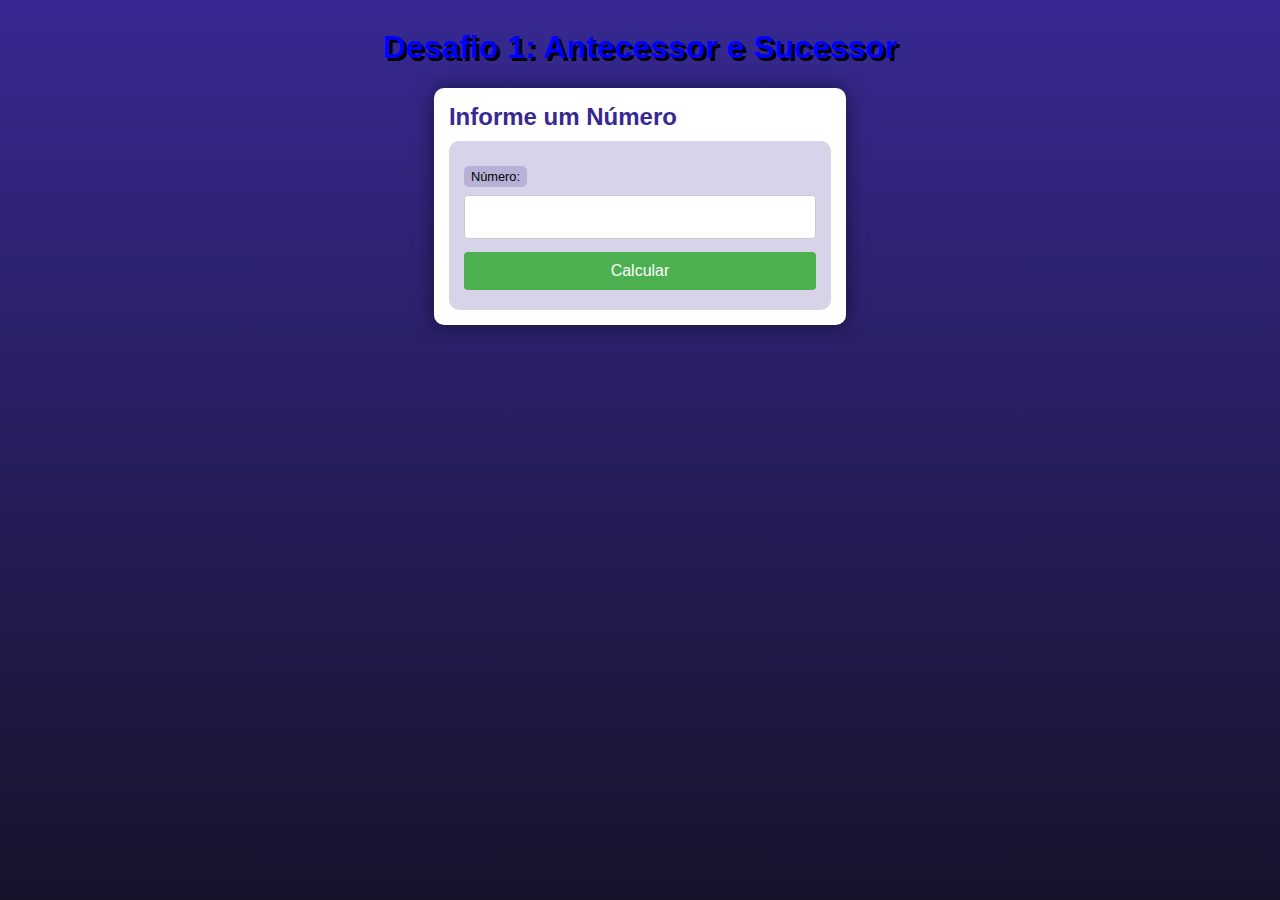
<file: desafio1/index.html>
<!DOCTYPE html>
<html lang="en">
<head>
    <meta charset="UTF-8">
    <meta name="viewport" content="width=device-width, initial-scale=1.0">
    <link rel="stylesheet" href="style.css">
    <title>Document</title>
</head>
<body>
    <header>
        <h1>Desafio 1: Antecessor e Sucessor</h1>
    </header>
    <main>
        <h2>Informe um Número</h2>
        <form action="cad.php" method="get">
            <label for="">Número:</label>
            <input type="number" name="number" id="id-number">
            <input type="submit" value="Calcular">
        </form>
    </main>
</body>
</html>
</file>
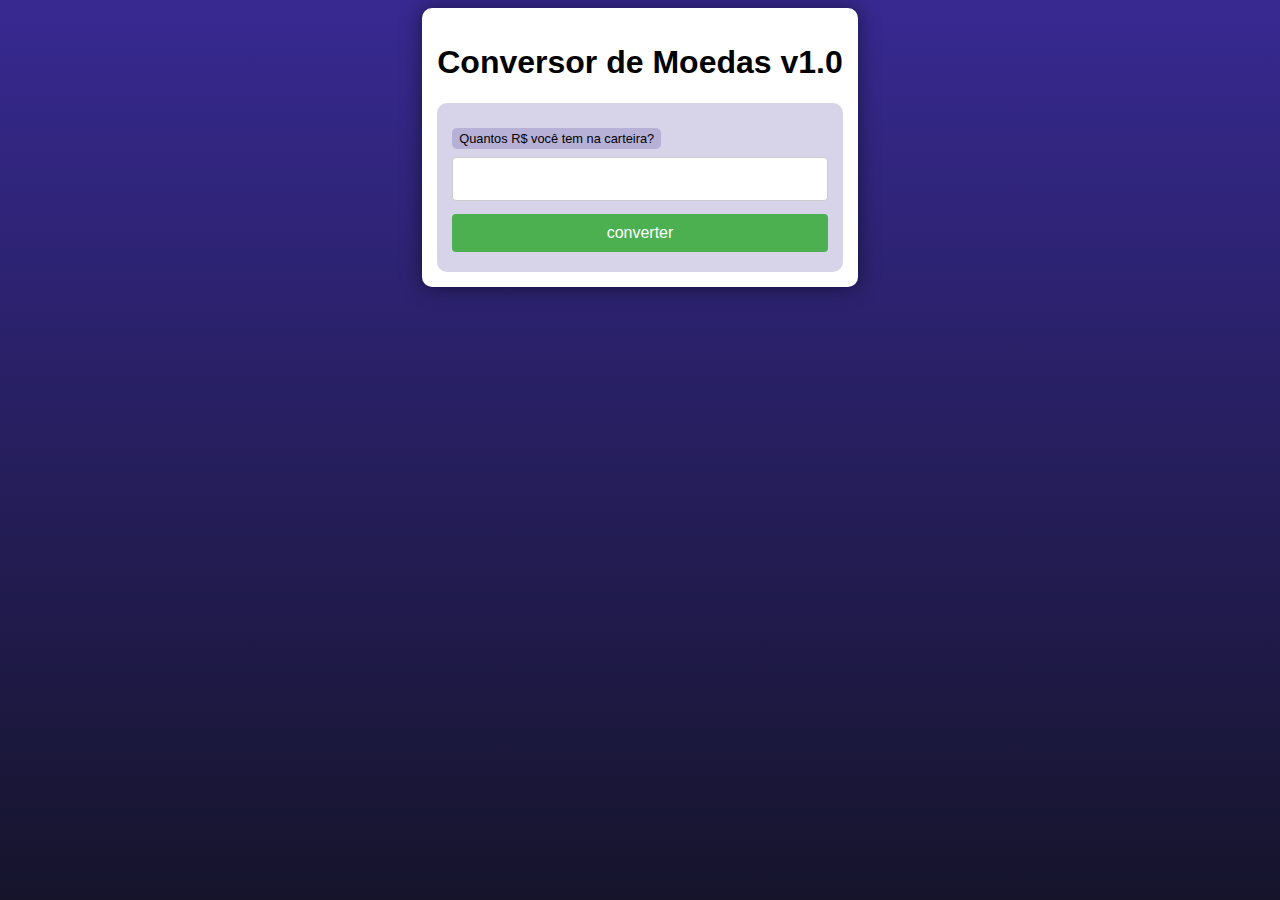
<file: desafio3/index.html>
<!DOCTYPE html>
<html lang="pt-br">
<head>
    <meta charset="UTF-8">
    <meta name="viewport" content="width=device-width, initial-scale=1.0">
    <link rel="stylesheet" href="style.css">
    <title>Document</title>
</head>
<body>
    <main>
        <h1>Conversor de Moedas v1.0</h1>
        <form action="cad.php" method="get"">
            <label for="">Quantos R$ você tem na carteira?</label>
            <input type="number" name="number" step="0.01" id="id-number">
            <input type="submit" value="converter">
        </form>
    </main>
    
</body>
</html>
</file>
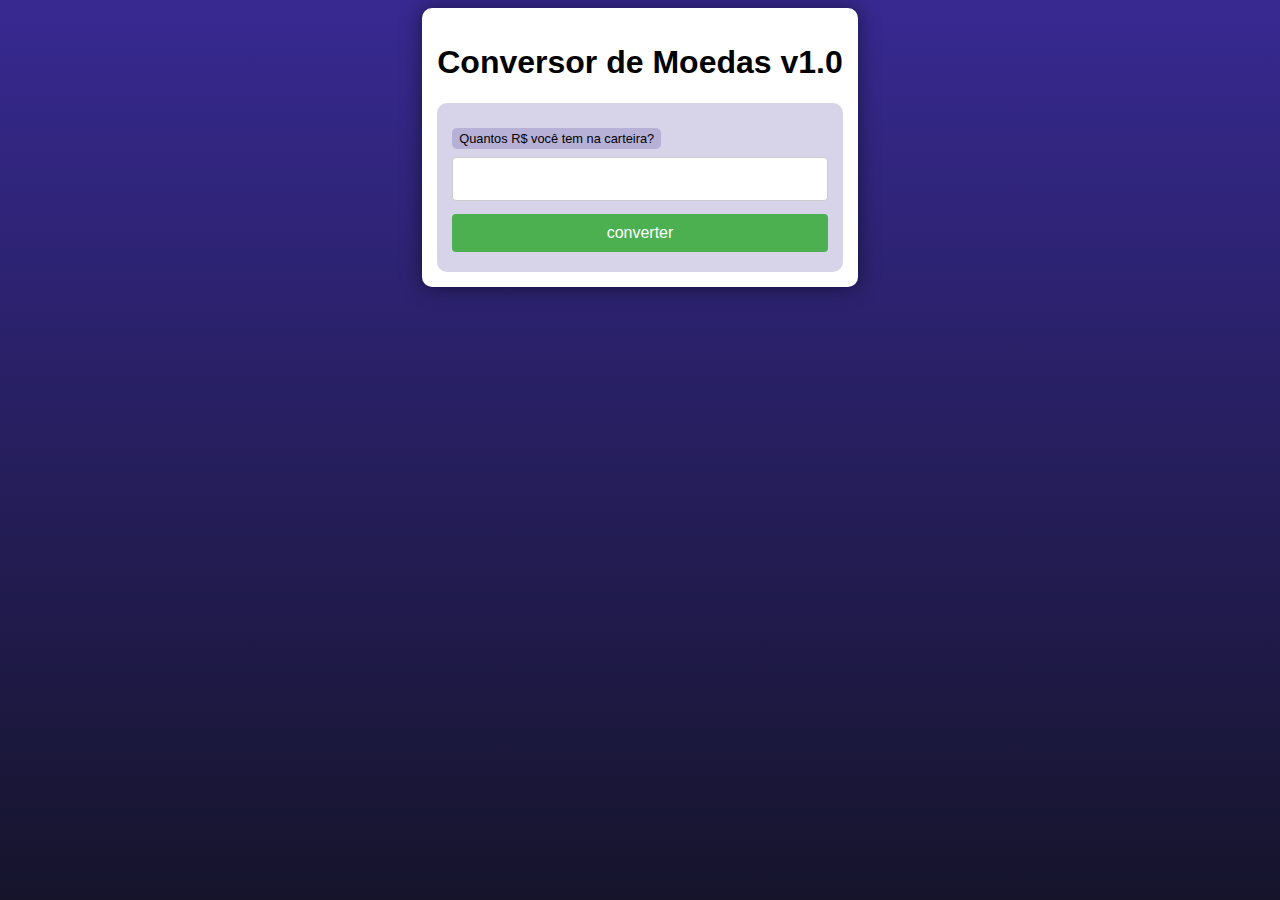
<file: desafio4/index.html>
<!DOCTYPE html>
<html lang="pt-br">
<head>
    <meta charset="UTF-8">
    <meta name="viewport" content="width=device-width, initial-scale=1.0">
    <link rel="stylesheet" href="style.css">
    <title>Document</title>
</head>
<body>
    <main>
        <h1>Conversor de Moedas v1.0</h1>
        <form action="conversao.php" method="get"">
            <label for="">Quantos R$ você tem na carteira?</label>
            <input type="number" name="number" step="0.01" id="id-number">
            <input type="submit" value="converter">
        </form>
    </main>
    
</body>
</html>
</file>
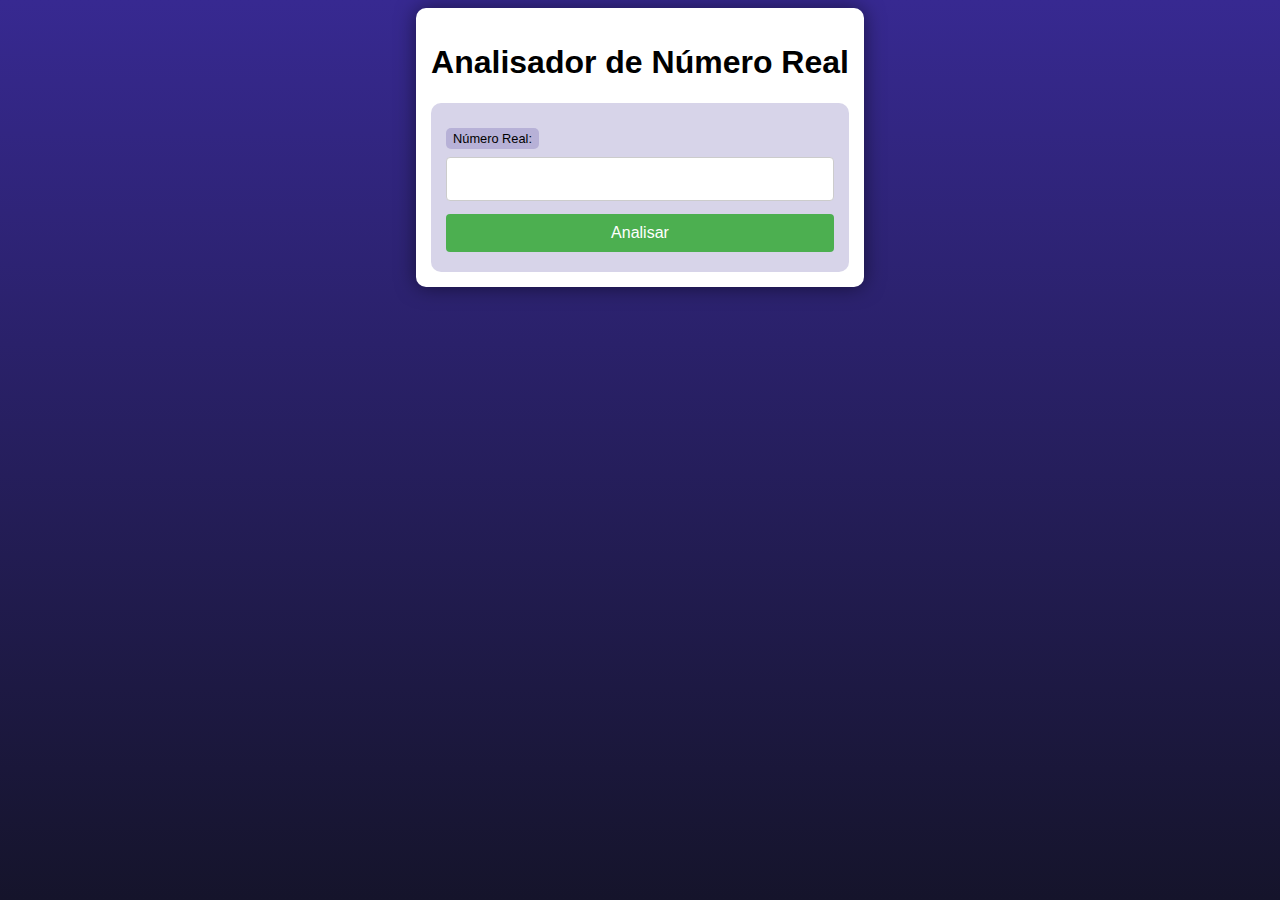
<file: desafio5/index.html>
<!DOCTYPE html>
<html lang="pt-br">
<head>
    <meta charset="UTF-8">
    <meta name="viewport" content="width=device-width, initial-scale=1.0">
    <link rel="stylesheet" href="style.css">
    <title>Document</title>
</head>
<body>
    <main>
        <h1>Analisador de Número Real</h1>
        <form action="cad.php" method="get">
            <label for="">Número Real:</label>
            <input type="text" name="real" step="0.001" id="id-real">
            <input type="submit" value="Analisar">
        </form>
    </main>
</body>
</html>
</file>
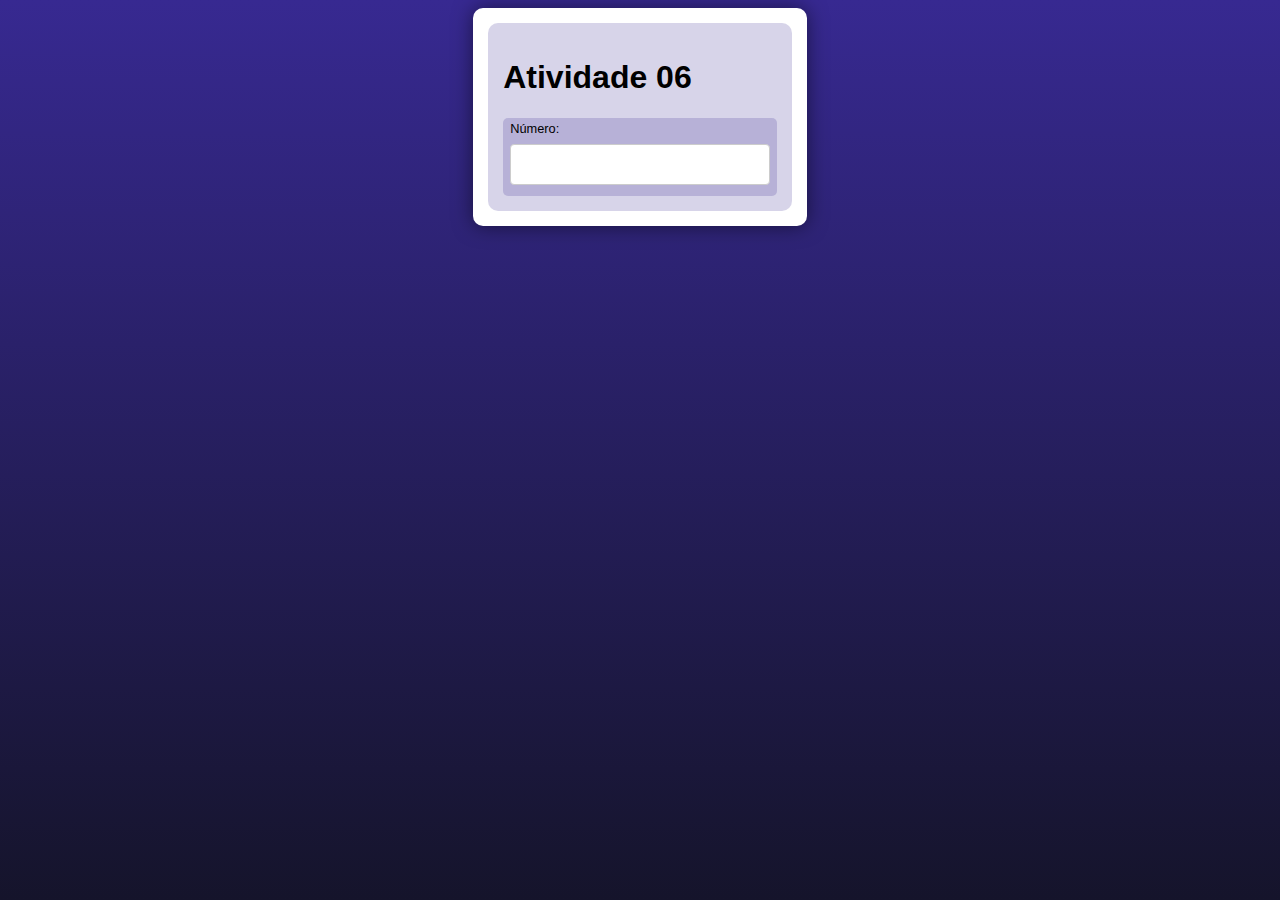
<file: desafio6/index.html>
<!DOCTYPE html>
<html lang="pt-br">
<head>
    <meta charset="UTF-8">
    <meta name="viewport" content="width=device-width, initial-scale=1.0">
    <link rel="stylesheet" href="../desafio6/style.css">
    <title>Document</title>
</head>
<body>
    <main>
        <form action="cad.php" method="post">
            <h1>Atividade 06</h1>
            <label for="numero">Número:
                <input type="number" name="numero">
            </label>
        </form>
    </main>
</body>
</html>
</file>
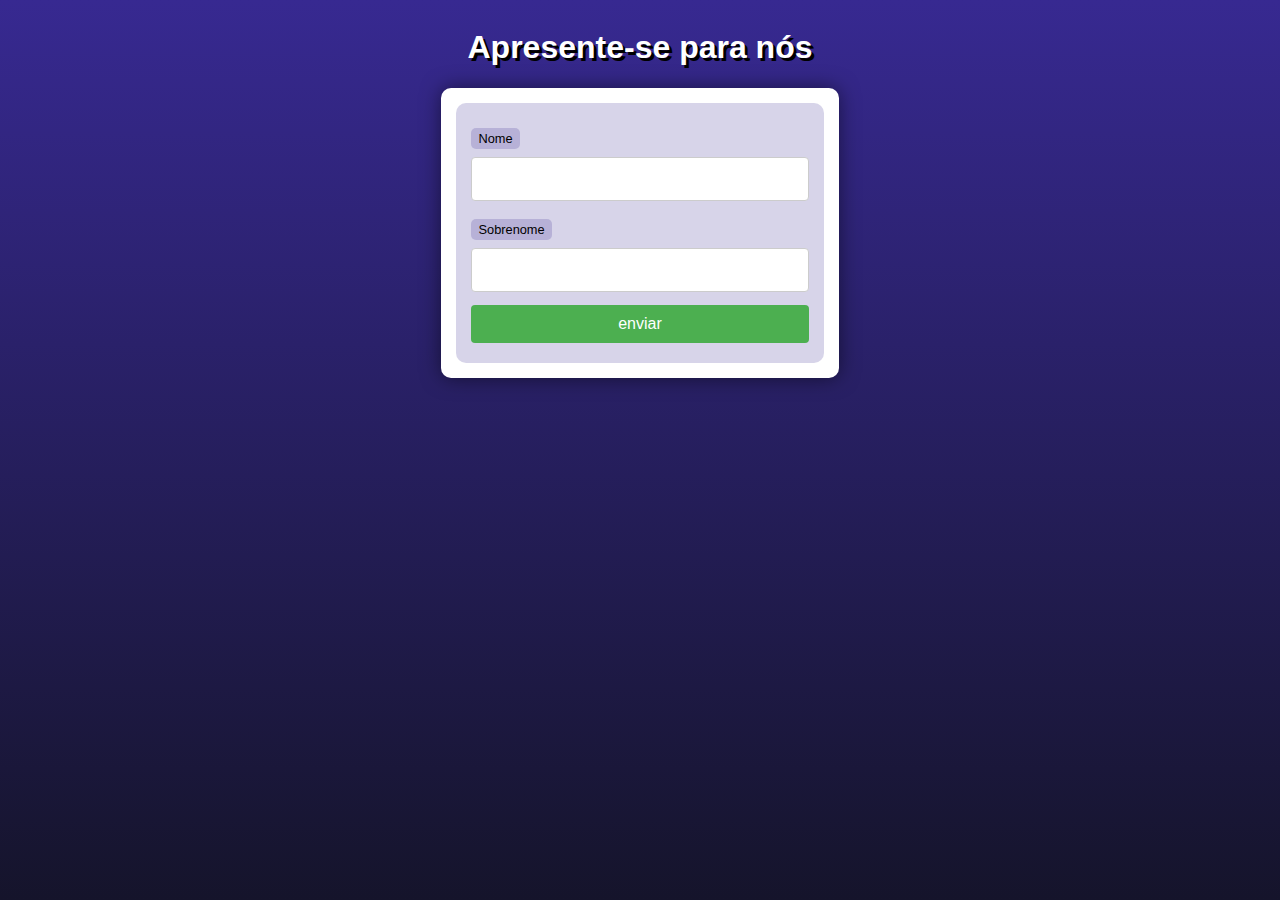
<file: ex006/index.html>
<!DOCTYPE html>
<html lang="pt-br">
<head>
    <meta charset="UTF-8">
    <meta name="viewport" content="width=device-width, initial-scale=1.0">
    <link rel="stylesheet" href="style.css">
    <title>Interação com Formulários</title>
</head>
<body>
    <header>
        <h1>Apresente-se para nós</h1>
    </header>
    <!-- <section>
        <form action="cad.php" method="get">
            <label for="nome">Nome</label>
            <input type="text" name="nome" id="idnome">
            <label for="sobrenome">Sobrenome</label>
            <input type="text" name="sobrenome" id="idsobrenome">
            <input type="submit" value="enviar">
        </form>
    </section> -->
    <main>
        <form action="cad.php" method="get">
            <label for="nome">Nome</label>
            <input type="text" name="nome" id="idnome">
            <label for="sobrenome">Sobrenome</label>
            <input type="text" name="sobrenome" id="idsobrenome">
            <input type="submit" value="enviar">
        </form>
    </main>
</body>
</html>
</file>
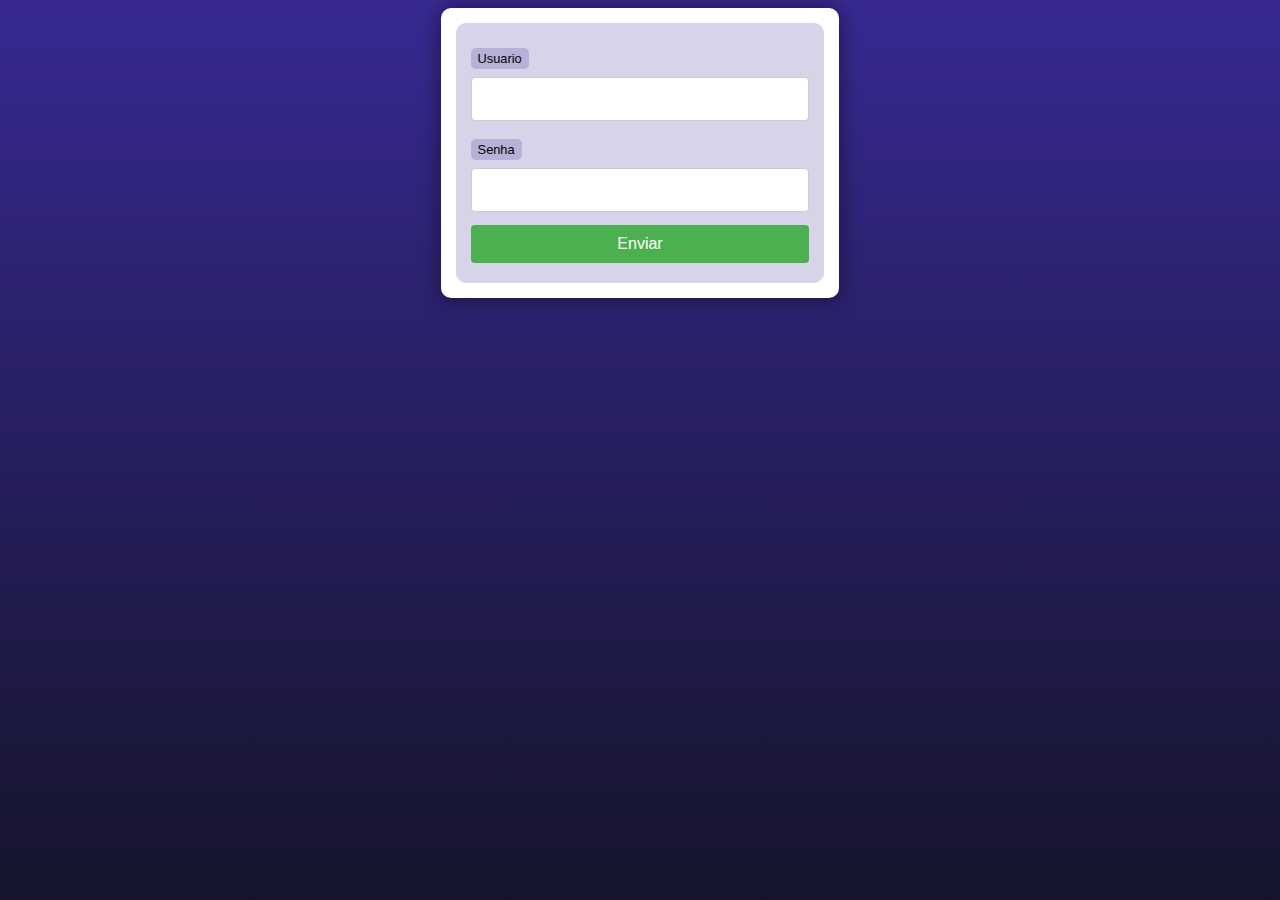
<file: ex009/index.html>
<!DOCTYPE html>
<html lang="pt-br">
<head>
    <meta charset="UTF-8">
    <meta name="viewport" content="width=device-width, initial-scale=1.0">
    <link rel="stylesheet" href="style.css">
    <title>Document</title>
</head>
<body>
    <main>
        <form action="superglobais.php?tipo=Aluno&turno=Noite" method="post">
            <label for="user">Usuario</label>
            <input type="text" name="user">
            <label for="pass">Senha</label>
            <input type="password" name="pass">
            <input type="submit" value="Enviar">
        </form>
    </main>
</body>
</html>
</file>
<file: desafio1/style.css>
@charset "UTF-8";

* {
    font-family: Verdana, Geneva, Tahoma, sans-serif;
    box-sizing: border-box;
}

/* ELEMENTOS DA INTERFACE */

body {
    background-color: #15142b;
    background-image: linear-gradient(180deg, #372991, #15142b);
    background-repeat: no-repeat;
    background-position: center center;
    background-size: cover;
    background-attachment: fixed;

    display: flex;
    flex-direction: column;
    flex-wrap: nowrap;
    justify-content: center;
    align-items: center;
}

header, main, section, article {
    max-width: 700px;
}

header > h1{
    color: blue;
    text-shadow: 3px 3px 0px black;
}

main, section, article {
    background-color: white;
    padding: 15px;
    margin-bottom: 20px;
    border-radius: 10px;
    box-shadow: 0px 0px 20px rgba(0, 0, 0, 0.502);
}

footer {
    display: block;
    width: 100vw;
    background-color: #291f6c;
    color: white;
    text-align: center;
    margin-top: auto;
    padding: 5px;
}

p {
    text-align: justify;
    line-height: 1.5em;
}

h2, h3, h4 {
    color: #372991;
    margin: 0 0 10px 0;
}

a {
    color: #15142b;
    background-color: rgba(55, 41, 145, 0.1);
    padding: 0 3px;
    font-weight: 600;
    text-decoration: none;
    border-bottom: .5px dotted #372991;
}

a:hover {
    color: #372991;
    border-bottom: 1px solid #372991;
}

/* TABELAS E LISTAS */

table {
    min-width: 400px;
    border-spacing: 0px;
    border: 0.5px solid #372991;
    margin: 10px auto;
}

table th {
    background-color: #372991;
    color: white;
    padding: 5px;
    text-align: left;
}

table td {
    padding: 5px;
}

table tr {
    background-color: rgba(55, 41, 145, 0.05);
}

table tr:nth-child(odd) {
    background-color: rgba(55, 41, 145, 0.3);
}

table.divisao {
    border: 1px solid white;
}

table.divisao td {
    background-color: white;
    padding: 20px;
    text-align: center;
    font-size: 2.5em;
}

table.divisao  tr:nth-child(1) td:nth-child(2) {
    border-bottom: 3px solid black;
    border-left: 3px solid black;
}

table.divisao tr:nth-child(2) td:nth-child(2) {
    border-left: 3px solid black;
}

table.divisao tr:nth-child(2) td:nth-child(1) {
    text-decoration: underline;
}

ul > li::marker {
    color: #372991;
}

/* ELEMENTOS DE FORMULÁRIO */

form {
    background-color: rgba(55, 41, 145, 0.2);
    padding: 15px;
    border-radius: 10px;
}

form label {
    display: block;
    width: fit-content;
    font-size: 0.8em;
    font-weight: 100;
    background-color: rgba(55, 41, 145, 0.2);
    padding: 3px 7px;
    margin-top: 10px;
    margin-bottom: 0px;
    border-radius: 5px;
}

input[type=text], [type=number], select, input[type=date], input[type=date], input[type=datetime], input[type=email], input[type=month], input[type=password], input[type=range], input[type=tel], input[type=time], input[type=week] {
    width: 100%;
    padding: 12px 20px;
    font-size: 1em;
    margin: 8px 0;
    display: inline-block;
    border: 1px solid #ccc;
    border-radius: 4px;
    box-sizing: border-box;
}
  
input[type=submit] {
    width: 100%;
    background-color: #4CAF50;
    font-size: 1em;
    color: white;
    padding: 10px 20px;
    margin: 5px 0;
    border: none;
    border-radius: 4px;
    cursor: pointer;
}
  
input[type=submit]:hover {
    background-color: #45a049;
}

input[type=reset] {
    width: 100%;
    background-color: #eb9903;
    font-size: 1em;
    color: white;
    padding: 10px 20px;
    margin: 5px 0;
    border: none;
    border-radius: 4px;
    cursor: pointer;
}

input[type=reset]:hover {
    background-color: #c27013;
}

input[type=button], button {
    width: 100%;
    background-color: #372991;
    font-size: 1em;
    color: white;
    padding: 10px 20px;
    margin: 5px 0;
    border: none;
    border-radius: 4px;
    cursor: pointer;
}

input[type=button]:hover, button:hover {
    background-color: #291f6c;
}

fieldset {
    border: 0.5px dotted #372991;
}

fieldset > legend {
    font-size: 0.8em;
    font-weight: 100;
    background-color: rgba(55, 41, 145, 0.2);
    padding: 3px 7px;
    border-radius: 5px;
}

input[type=radio] + label, input[type=checkbox] + label {
    display: inline-block;
    font-size: 1em;
    background-color: rgba(0, 0, 0, 0);
}
</file>
<file: desafio3/style.css>
@charset "UTF-8";

* {
    font-family: Verdana, Geneva, Tahoma, sans-serif;
    box-sizing: border-box;
}

/* ELEMENTOS DA INTERFACE */

body {
    background-color: #15142b;
    background-image: linear-gradient(180deg, #372991, #15142b);
    background-repeat: no-repeat;
    background-position: center center;
    background-size: cover;
    background-attachment: fixed;

    display: flex;
    flex-direction: column;
    flex-wrap: nowrap;
    justify-content: center;
    align-items: center;
}

header, main, section, article {
    max-width: 700px;
}

header > h1{
    color: blue;
    text-shadow: 3px 3px 0px black;
}

main, section, article {
    background-color: white;
    padding: 15px;
    margin-bottom: 20px;
    border-radius: 10px;
    box-shadow: 0px 0px 20px rgba(0, 0, 0, 0.502);
}

footer {
    display: block;
    width: 100vw;
    background-color: #291f6c;
    color: white;
    text-align: center;
    margin-top: auto;
    padding: 5px;
}

p {
    text-align: justify;
    line-height: 1.5em;
}

h2, h3, h4 {
    color: #372991;
    margin: 0 0 10px 0;
}

a {
    color: #15142b;
    background-color: rgba(55, 41, 145, 0.1);
    padding: 0 3px;
    font-weight: 600;
    text-decoration: none;
    border-bottom: .5px dotted #372991;
}

a:hover {
    color: #372991;
    border-bottom: 1px solid #372991;
}

/* TABELAS E LISTAS */

table {
    min-width: 400px;
    border-spacing: 0px;
    border: 0.5px solid #372991;
    margin: 10px auto;
}

table th {
    background-color: #372991;
    color: white;
    padding: 5px;
    text-align: left;
}

table td {
    padding: 5px;
}

table tr {
    background-color: rgba(55, 41, 145, 0.05);
}

table tr:nth-child(odd) {
    background-color: rgba(55, 41, 145, 0.3);
}

table.divisao {
    border: 1px solid white;
}

table.divisao td {
    background-color: white;
    padding: 20px;
    text-align: center;
    font-size: 2.5em;
}

table.divisao  tr:nth-child(1) td:nth-child(2) {
    border-bottom: 3px solid black;
    border-left: 3px solid black;
}

table.divisao tr:nth-child(2) td:nth-child(2) {
    border-left: 3px solid black;
}

table.divisao tr:nth-child(2) td:nth-child(1) {
    text-decoration: underline;
}

ul > li::marker {
    color: #372991;
}

/* ELEMENTOS DE FORMULÁRIO */

form {
    background-color: rgba(55, 41, 145, 0.2);
    padding: 15px;
    border-radius: 10px;
}

form label {
    display: block;
    width: fit-content;
    font-size: 0.8em;
    font-weight: 100;
    background-color: rgba(55, 41, 145, 0.2);
    padding: 3px 7px;
    margin-top: 10px;
    margin-bottom: 0px;
    border-radius: 5px;
}

input[type=text], [type=number], select, input[type=date], input[type=date], input[type=datetime], input[type=email], input[type=month], input[type=password], input[type=range], input[type=tel], input[type=time], input[type=week] {
    width: 100%;
    padding: 12px 20px;
    font-size: 1em;
    margin: 8px 0;
    display: inline-block;
    border: 1px solid #ccc;
    border-radius: 4px;
    box-sizing: border-box;
}
  
input[type=submit] {
    width: 100%;
    background-color: #4CAF50;
    font-size: 1em;
    color: white;
    padding: 10px 20px;
    margin: 5px 0;
    border: none;
    border-radius: 4px;
    cursor: pointer;
}
  
input[type=submit]:hover {
    background-color: #45a049;
}

input[type=reset] {
    width: 100%;
    background-color: #eb9903;
    font-size: 1em;
    color: white;
    padding: 10px 20px;
    margin: 5px 0;
    border: none;
    border-radius: 4px;
    cursor: pointer;
}

input[type=reset]:hover {
    background-color: #c27013;
}

input[type=button], button {
    width: 100%;
    background-color: #372991;
    font-size: 1em;
    color: white;
    padding: 10px 20px;
    margin: 5px 0;
    border: none;
    border-radius: 4px;
    cursor: pointer;
}

input[type=button]:hover, button:hover {
    background-color: #291f6c;
}

fieldset {
    border: 0.5px dotted #372991;
}

fieldset > legend {
    font-size: 0.8em;
    font-weight: 100;
    background-color: rgba(55, 41, 145, 0.2);
    padding: 3px 7px;
    border-radius: 5px;
}

input[type=radio] + label, input[type=checkbox] + label {
    display: inline-block;
    font-size: 1em;
    background-color: rgba(0, 0, 0, 0);
}
</file>
<file: desafio4/style.css>
@charset "UTF-8";

* {
    font-family: Verdana, Geneva, Tahoma, sans-serif;
    box-sizing: border-box;
}

/* ELEMENTOS DA INTERFACE */

body {
    background-color: #15142b;
    background-image: linear-gradient(180deg, #372991, #15142b);
    background-repeat: no-repeat;
    background-position: center center;
    background-size: cover;
    background-attachment: fixed;

    display: flex;
    flex-direction: column;
    flex-wrap: nowrap;
    justify-content: center;
    align-items: center;
}

header, main, section, article {
    max-width: 700px;
}

header > h1{
    color: blue;
    text-shadow: 3px 3px 0px black;
}

main, section, article {
    background-color: white;
    padding: 15px;
    margin-bottom: 20px;
    border-radius: 10px;
    box-shadow: 0px 0px 20px rgba(0, 0, 0, 0.502);
}

footer {
    display: block;
    width: 100vw;
    background-color: #291f6c;
    color: white;
    text-align: center;
    margin-top: auto;
    padding: 5px;
}

p {
    text-align: justify;
    line-height: 1.5em;
}

h2, h3, h4 {
    color: #372991;
    margin: 0 0 10px 0;
}

a {
    color: #15142b;
    background-color: rgba(55, 41, 145, 0.1);
    padding: 0 3px;
    font-weight: 600;
    text-decoration: none;
    border-bottom: .5px dotted #372991;
}

a:hover {
    color: #372991;
    border-bottom: 1px solid #372991;
}

/* TABELAS E LISTAS */

table {
    min-width: 400px;
    border-spacing: 0px;
    border: 0.5px solid #372991;
    margin: 10px auto;
}

table th {
    background-color: #372991;
    color: white;
    padding: 5px;
    text-align: left;
}

table td {
    padding: 5px;
}

table tr {
    background-color: rgba(55, 41, 145, 0.05);
}

table tr:nth-child(odd) {
    background-color: rgba(55, 41, 145, 0.3);
}

table.divisao {
    border: 1px solid white;
}

table.divisao td {
    background-color: white;
    padding: 20px;
    text-align: center;
    font-size: 2.5em;
}

table.divisao  tr:nth-child(1) td:nth-child(2) {
    border-bottom: 3px solid black;
    border-left: 3px solid black;
}

table.divisao tr:nth-child(2) td:nth-child(2) {
    border-left: 3px solid black;
}

table.divisao tr:nth-child(2) td:nth-child(1) {
    text-decoration: underline;
}

ul > li::marker {
    color: #372991;
}

/* ELEMENTOS DE FORMULÁRIO */

form {
    background-color: rgba(55, 41, 145, 0.2);
    padding: 15px;
    border-radius: 10px;
}

form label {
    display: block;
    width: fit-content;
    font-size: 0.8em;
    font-weight: 100;
    background-color: rgba(55, 41, 145, 0.2);
    padding: 3px 7px;
    margin-top: 10px;
    margin-bottom: 0px;
    border-radius: 5px;
}

input[type=text], [type=number], select, input[type=date], input[type=date], input[type=datetime], input[type=email], input[type=month], input[type=password], input[type=range], input[type=tel], input[type=time], input[type=week] {
    width: 100%;
    padding: 12px 20px;
    font-size: 1em;
    margin: 8px 0;
    display: inline-block;
    border: 1px solid #ccc;
    border-radius: 4px;
    box-sizing: border-box;
}
  
input[type=submit] {
    width: 100%;
    background-color: #4CAF50;
    font-size: 1em;
    color: white;
    padding: 10px 20px;
    margin: 5px 0;
    border: none;
    border-radius: 4px;
    cursor: pointer;
}
  
input[type=submit]:hover {
    background-color: #45a049;
}

input[type=reset] {
    width: 100%;
    background-color: #eb9903;
    font-size: 1em;
    color: white;
    padding: 10px 20px;
    margin: 5px 0;
    border: none;
    border-radius: 4px;
    cursor: pointer;
}

input[type=reset]:hover {
    background-color: #c27013;
}

input[type=button], button {
    width: 100%;
    background-color: #372991;
    font-size: 1em;
    color: white;
    padding: 10px 20px;
    margin: 5px 0;
    border: none;
    border-radius: 4px;
    cursor: pointer;
}

input[type=button]:hover, button:hover {
    background-color: #291f6c;
}

fieldset {
    border: 0.5px dotted #372991;
}

fieldset > legend {
    font-size: 0.8em;
    font-weight: 100;
    background-color: rgba(55, 41, 145, 0.2);
    padding: 3px 7px;
    border-radius: 5px;
}

input[type=radio] + label, input[type=checkbox] + label {
    display: inline-block;
    font-size: 1em;
    background-color: rgba(0, 0, 0, 0);
}
</file>
<file: desafio5/style.css>
@charset "UTF-8";

* {
    font-family: Verdana, Geneva, Tahoma, sans-serif;
    box-sizing: border-box;
}

/* ELEMENTOS DA INTERFACE */

body {
    background-color: #15142b;
    background-image: linear-gradient(180deg, #372991, #15142b);
    background-repeat: no-repeat;
    background-position: center center;
    background-size: cover;
    background-attachment: fixed;

    display: flex;
    flex-direction: column;
    flex-wrap: nowrap;
    justify-content: center;
    align-items: center;
}

header, main, section, article {
    max-width: 700px;
}

header > h1{
    color: blue;
    text-shadow: 3px 3px 0px black;
}

main, section, article {
    background-color: white;
    padding: 15px;
    margin-bottom: 20px;
    border-radius: 10px;
    box-shadow: 0px 0px 20px rgba(0, 0, 0, 0.502);
}

footer {
    display: block;
    width: 100vw;
    background-color: #291f6c;
    color: white;
    text-align: center;
    margin-top: auto;
    padding: 5px;
}

p {
    text-align: justify;
    line-height: 1.5em;
}

h2, h3, h4 {
    color: #372991;
    margin: 0 0 10px 0;
}

a {
    color: #15142b;
    background-color: rgba(55, 41, 145, 0.1);
    padding: 0 3px;
    font-weight: 600;
    text-decoration: none;
    border-bottom: .5px dotted #372991;
}

a:hover {
    color: #372991;
    border-bottom: 1px solid #372991;
}

/* TABELAS E LISTAS */

table {
    min-width: 400px;
    border-spacing: 0px;
    border: 0.5px solid #372991;
    margin: 10px auto;
}

table th {
    background-color: #372991;
    color: white;
    padding: 5px;
    text-align: left;
}

table td {
    padding: 5px;
}

table tr {
    background-color: rgba(55, 41, 145, 0.05);
}

table tr:nth-child(odd) {
    background-color: rgba(55, 41, 145, 0.3);
}

table.divisao {
    border: 1px solid white;
}

table.divisao td {
    background-color: white;
    padding: 20px;
    text-align: center;
    font-size: 2.5em;
}

table.divisao  tr:nth-child(1) td:nth-child(2) {
    border-bottom: 3px solid black;
    border-left: 3px solid black;
}

table.divisao tr:nth-child(2) td:nth-child(2) {
    border-left: 3px solid black;
}

table.divisao tr:nth-child(2) td:nth-child(1) {
    text-decoration: underline;
}

ul > li::marker {
    color: #372991;
}

/* ELEMENTOS DE FORMULÁRIO */

form {
    background-color: rgba(55, 41, 145, 0.2);
    padding: 15px;
    border-radius: 10px;
}

form label {
    display: block;
    width: fit-content;
    font-size: 0.8em;
    font-weight: 100;
    background-color: rgba(55, 41, 145, 0.2);
    padding: 3px 7px;
    margin-top: 10px;
    margin-bottom: 0px;
    border-radius: 5px;
}

input[type=text], [type=number], select, input[type=date], input[type=date], input[type=datetime], input[type=email], input[type=month], input[type=password], input[type=range], input[type=tel], input[type=time], input[type=week] {
    width: 100%;
    padding: 12px 20px;
    font-size: 1em;
    margin: 8px 0;
    display: inline-block;
    border: 1px solid #ccc;
    border-radius: 4px;
    box-sizing: border-box;
}
  
input[type=submit] {
    width: 100%;
    background-color: #4CAF50;
    font-size: 1em;
    color: white;
    padding: 10px 20px;
    margin: 5px 0;
    border: none;
    border-radius: 4px;
    cursor: pointer;
}
  
input[type=submit]:hover {
    background-color: #45a049;
}

input[type=reset] {
    width: 100%;
    background-color: #eb9903;
    font-size: 1em;
    color: white;
    padding: 10px 20px;
    margin: 5px 0;
    border: none;
    border-radius: 4px;
    cursor: pointer;
}

input[type=reset]:hover {
    background-color: #c27013;
}

input[type=button], button {
    width: 100%;
    background-color: #372991;
    font-size: 1em;
    color: white;
    padding: 10px 20px;
    margin: 5px 0;
    border: none;
    border-radius: 4px;
    cursor: pointer;
}

input[type=button]:hover, button:hover {
    background-color: #291f6c;
}

fieldset {
    border: 0.5px dotted #372991;
}

fieldset > legend {
    font-size: 0.8em;
    font-weight: 100;
    background-color: rgba(55, 41, 145, 0.2);
    padding: 3px 7px;
    border-radius: 5px;
}

input[type=radio] + label, input[type=checkbox] + label {
    display: inline-block;
    font-size: 1em;
    background-color: rgba(0, 0, 0, 0);
}
</file>
<file: desafio6/style.css>
@charset "UTF-8";

* {
    font-family: Verdana, Geneva, Tahoma, sans-serif;
    box-sizing: border-box;
}

/* ELEMENTOS DA INTERFACE */

body {
    background-color: #15142b;
    background-image: linear-gradient(180deg, #372991, #15142b);
    background-repeat: no-repeat;
    background-position: center center;
    background-size: cover;
    background-attachment: fixed;

    display: flex;
    flex-direction: column;
    flex-wrap: nowrap;
    justify-content: center;
    align-items: center;
}

header, main, section, article {
    max-width: 700px;
}

header > h1{
    color: blue;
    text-shadow: 3px 3px 0px black;
}

main, section, article {
    background-color: white;
    padding: 15px;
    margin-bottom: 20px;
    border-radius: 10px;
    box-shadow: 0px 0px 20px rgba(0, 0, 0, 0.502);
}

footer {
    display: block;
    width: 100vw;
    background-color: #291f6c;
    color: white;
    text-align: center;
    margin-top: auto;
    padding: 5px;
}

p {
    text-align: justify;
    line-height: 1.5em;
}

h2, h3, h4 {
    color: #372991;
    margin: 0 0 10px 0;
}

a {
    color: #15142b;
    background-color: rgba(55, 41, 145, 0.1);
    padding: 0 3px;
    font-weight: 600;
    text-decoration: none;
    border-bottom: .5px dotted #372991;
}

a:hover {
    color: #372991;
    border-bottom: 1px solid #372991;
}

/* TABELAS E LISTAS */

table {
    min-width: 400px;
    border-spacing: 0px;
    border: 0.5px solid #372991;
    margin: 10px auto;
}

table th {
    background-color: #372991;
    color: white;
    padding: 5px;
    text-align: left;
}

table td {
    padding: 5px;
}

table tr {
    background-color: rgba(55, 41, 145, 0.05);
}

table tr:nth-child(odd) {
    background-color: rgba(55, 41, 145, 0.3);
}

table.divisao {
    border: 1px solid white;
}

table.divisao td {
    background-color: white;
    padding: 20px;
    text-align: center;
    font-size: 2.5em;
}

table.divisao  tr:nth-child(1) td:nth-child(2) {
    border-bottom: 3px solid black;
    border-left: 3px solid black;
}

table.divisao tr:nth-child(2) td:nth-child(2) {
    border-left: 3px solid black;
}

table.divisao tr:nth-child(2) td:nth-child(1) {
    text-decoration: underline;
}

ul > li::marker {
    color: #372991;
}

/* ELEMENTOS DE FORMULÁRIO */

form {
    background-color: rgba(55, 41, 145, 0.2);
    padding: 15px;
    border-radius: 10px;
}

form label {
    display: block;
    width: fit-content;
    font-size: 0.8em;
    font-weight: 100;
    background-color: rgba(55, 41, 145, 0.2);
    padding: 3px 7px;
    margin-top: 10px;
    margin-bottom: 0px;
    border-radius: 5px;
}

input[type=text], [type=number], select, input[type=date], input[type=date], input[type=datetime], input[type=email], input[type=month], input[type=password], input[type=range], input[type=tel], input[type=time], input[type=week] {
    width: 100%;
    padding: 12px 20px;
    font-size: 1em;
    margin: 8px 0;
    display: inline-block;
    border: 1px solid #ccc;
    border-radius: 4px;
    box-sizing: border-box;
}
  
input[type=submit] {
    width: 100%;
    background-color: #4CAF50;
    font-size: 1em;
    color: white;
    padding: 10px 20px;
    margin: 5px 0;
    border: none;
    border-radius: 4px;
    cursor: pointer;
}
  
input[type=submit]:hover {
    background-color: #45a049;
}

input[type=reset] {
    width: 100%;
    background-color: #eb9903;
    font-size: 1em;
    color: white;
    padding: 10px 20px;
    margin: 5px 0;
    border: none;
    border-radius: 4px;
    cursor: pointer;
}

input[type=reset]:hover {
    background-color: #c27013;
}

input[type=button], button {
    width: 100%;
    background-color: #372991;
    font-size: 1em;
    color: white;
    padding: 10px 20px;
    margin: 5px 0;
    border: none;
    border-radius: 4px;
    cursor: pointer;
}

input[type=button]:hover, button:hover {
    background-color: #291f6c;
}

fieldset {
    border: 0.5px dotted #372991;
}

fieldset > legend {
    font-size: 0.8em;
    font-weight: 100;
    background-color: rgba(55, 41, 145, 0.2);
    padding: 3px 7px;
    border-radius: 5px;
}

input[type=radio] + label, input[type=checkbox] + label {
    display: inline-block;
    font-size: 1em;
    background-color: rgba(0, 0, 0, 0);
}
</file>
<file: ex006/style.css>
@charset "UTF-8";

* {
    font-family: Verdana, Geneva, Tahoma, sans-serif;
    box-sizing: border-box;
}

/* ELEMENTOS DA INTERFACE */

body {
    background-color: #15142b;
    background-image: linear-gradient(180deg, #372991, #15142b);
    background-repeat: no-repeat;
    background-position: center center;
    background-size: cover;
    background-attachment: fixed;

    display: flex;
    flex-direction: column;
    flex-wrap: nowrap;
    justify-content: center;
    align-items: center;
}

header, main, section, article {
    max-width: 700px;
}

header > h1 {
    color: white;
    text-shadow: 3px 3px 0px black;
}

main, section, article {
    background-color: white;
    padding: 15px;
    margin-bottom: 20px;
    border-radius: 10px;
    box-shadow: 0px 0px 20px rgba(0, 0, 0, 0.502);
}

footer {
    display: block;
    width: 100vw;
    background-color: #291f6c;
    color: white;
    text-align: center;
    margin-top: auto;
    padding: 5px;
}

p {
    text-align: justify;
    line-height: 1.5em;
}

h2, h3, h4 {
    color: #372991;
    margin: 0 0 10px 0;
}

a {
    color: #15142b;
    background-color: rgba(55, 41, 145, 0.1);
    padding: 0 3px;
    font-weight: 600;
    text-decoration: none;
    border-bottom: .5px dotted #372991;
}

a:hover {
    color: #372991;
    border-bottom: 1px solid #372991;
}

/* TABELAS E LISTAS */

table {
    min-width: 400px;
    border-spacing: 0px;
    border: 0.5px solid #372991;
    margin: 10px auto;
}

table th {
    background-color: #372991;
    color: white;
    padding: 5px;
    text-align: left;
}

table td {
    padding: 5px;
}

table tr {
    background-color: rgba(55, 41, 145, 0.05);
}

table tr:nth-child(odd) {
    background-color: rgba(55, 41, 145, 0.3);
}

table.divisao {
    border: 1px solid white;
}

table.divisao td {
    background-color: white;
    padding: 20px;
    text-align: center;
    font-size: 2.5em;
}

table.divisao  tr:nth-child(1) td:nth-child(2) {
    border-bottom: 3px solid black;
    border-left: 3px solid black;
}

table.divisao tr:nth-child(2) td:nth-child(2) {
    border-left: 3px solid black;
}

table.divisao tr:nth-child(2) td:nth-child(1) {
    text-decoration: underline;
}

ul > li::marker {
    color: #372991;
}

/* ELEMENTOS DE FORMULÁRIO */

form {
    background-color: rgba(55, 41, 145, 0.2);
    padding: 15px;
    border-radius: 10px;
}

form label {
    display: block;
    width: fit-content;
    font-size: 0.8em;
    font-weight: 100;
    background-color: rgba(55, 41, 145, 0.2);
    padding: 3px 7px;
    margin-top: 10px;
    margin-bottom: 0px;
    border-radius: 5px;
}

input[type=text], [type=number], select, input[type=date], input[type=date], input[type=datetime], input[type=email], input[type=month], input[type=password], input[type=range], input[type=tel], input[type=time], input[type=week] {
    width: 100%;
    padding: 12px 20px;
    font-size: 1em;
    margin: 8px 0;
    display: inline-block;
    border: 1px solid #ccc;
    border-radius: 4px;
    box-sizing: border-box;
}
  
input[type=submit] {
    width: 100%;
    background-color: #4CAF50;
    font-size: 1em;
    color: white;
    padding: 10px 20px;
    margin: 5px 0;
    border: none;
    border-radius: 4px;
    cursor: pointer;
}
  
input[type=submit]:hover {
    background-color: #45a049;
}

input[type=reset] {
    width: 100%;
    background-color: #eb9903;
    font-size: 1em;
    color: white;
    padding: 10px 20px;
    margin: 5px 0;
    border: none;
    border-radius: 4px;
    cursor: pointer;
}

input[type=reset]:hover {
    background-color: #c27013;
}

input[type=button], button {
    width: 100%;
    background-color: #372991;
    font-size: 1em;
    color: white;
    padding: 10px 20px;
    margin: 5px 0;
    border: none;
    border-radius: 4px;
    cursor: pointer;
}

input[type=button]:hover, button:hover {
    background-color: #291f6c;
}

fieldset {
    border: 0.5px dotted #372991;
}

fieldset > legend {
    font-size: 0.8em;
    font-weight: 100;
    background-color: rgba(55, 41, 145, 0.2);
    padding: 3px 7px;
    border-radius: 5px;
}

input[type=radio] + label, input[type=checkbox] + label {
    display: inline-block;
    font-size: 1em;
    background-color: rgba(0, 0, 0, 0);
}
</file>
<file: ex009/style.css>
@charset "UTF-8";

* {
    font-family: Verdana, Geneva, Tahoma, sans-serif;
    box-sizing: border-box;
}

/* ELEMENTOS DA INTERFACE */

body {
    background-color: #15142b;
    background-image: linear-gradient(180deg, #372991, #15142b);
    background-repeat: no-repeat;
    background-position: center center;
    background-size: cover;
    background-attachment: fixed;

    display: flex;
    flex-direction: column;
    flex-wrap: nowrap;
    justify-content: center;
    align-items: center;
}

header, main, section, article {
    max-width: 700px;
}

header > h1 {
    color: blue;
    text-shadow: 3px 3px 0px black;
}

main, section, article {
    background-color: white;
    padding: 15px;
    margin-bottom: 20px;
    border-radius: 10px;
    box-shadow: 0px 0px 20px rgba(0, 0, 0, 0.502);
}

footer {
    display: block;
    width: 100vw;
    background-color: #291f6c;
    color: white;
    text-align: center;
    margin-top: auto;
    padding: 5px;
}

p {
    text-align: justify;
    line-height: 1.5em;
}

h2, h3, h4 {
    color: #372991;
    margin: 0 0 10px 0;
}

a {
    color: #15142b;
    background-color: rgba(55, 41, 145, 0.1);
    padding: 0 3px;
    font-weight: 600;
    text-decoration: none;
    border-bottom: .5px dotted #372991;
}

a:hover {
    color: #372991;
    border-bottom: 1px solid #372991;
}

/* TABELAS E LISTAS */

table {
    min-width: 400px;
    border-spacing: 0px;
    border: 0.5px solid #372991;
    margin: 10px auto;
}

table th {
    background-color: #372991;
    color: white;
    padding: 5px;
    text-align: left;
}

table td {
    padding: 5px;
}

table tr {
    background-color: rgba(55, 41, 145, 0.05);
}

table tr:nth-child(odd) {
    background-color: rgba(55, 41, 145, 0.3);
}

table.divisao {
    border: 1px solid white;
}

table.divisao td {
    background-color: white;
    padding: 20px;
    text-align: center;
    font-size: 2.5em;
}

table.divisao  tr:nth-child(1) td:nth-child(2) {
    border-bottom: 3px solid black;
    border-left: 3px solid black;
}

table.divisao tr:nth-child(2) td:nth-child(2) {
    border-left: 3px solid black;
}

table.divisao tr:nth-child(2) td:nth-child(1) {
    text-decoration: underline;
}

ul > li::marker {
    color: #372991;
}

/* ELEMENTOS DE FORMULÁRIO */

form {
    background-color: rgba(55, 41, 145, 0.2);
    padding: 15px;
    border-radius: 10px;
}

form label {
    display: block;
    width: fit-content;
    font-size: 0.8em;
    font-weight: 100;
    background-color: rgba(55, 41, 145, 0.2);
    padding: 3px 7px;
    margin-top: 10px;
    margin-bottom: 0px;
    border-radius: 5px;
}

input[type=text], [type=number], select, input[type=date], input[type=date], input[type=datetime], input[type=email], input[type=month], input[type=password], input[type=range], input[type=tel], input[type=time], input[type=week] {
    width: 100%;
    padding: 12px 20px;
    font-size: 1em;
    margin: 8px 0;
    display: inline-block;
    border: 1px solid #ccc;
    border-radius: 4px;
    box-sizing: border-box;
}
  
input[type=submit] {
    width: 100%;
    background-color: #4CAF50;
    font-size: 1em;
    color: white;
    padding: 10px 20px;
    margin: 5px 0;
    border: none;
    border-radius: 4px;
    cursor: pointer;
}
  
input[type=submit]:hover {
    background-color: #45a049;
}

input[type=reset] {
    width: 100%;
    background-color: #eb9903;
    font-size: 1em;
    color: white;
    padding: 10px 20px;
    margin: 5px 0;
    border: none;
    border-radius: 4px;
    cursor: pointer;
}

input[type=reset]:hover {
    background-color: #c27013;
}

input[type=button], button {
    width: 100%;
    background-color: #372991;
    font-size: 1em;
    color: white;
    padding: 10px 20px;
    margin: 5px 0;
    border: none;
    border-radius: 4px;
    cursor: pointer;
}

input[type=button]:hover, button:hover {
    background-color: #291f6c;
}

fieldset {
    border: 0.5px dotted #372991;
}

fieldset > legend {
    font-size: 0.8em;
    font-weight: 100;
    background-color: rgba(55, 41, 145, 0.2);
    padding: 3px 7px;
    border-radius: 5px;
}

input[type=radio] + label, input[type=checkbox] + label {
    display: inline-block;
    font-size: 1em;
    background-color: rgba(0, 0, 0, 0);
}
</file>
